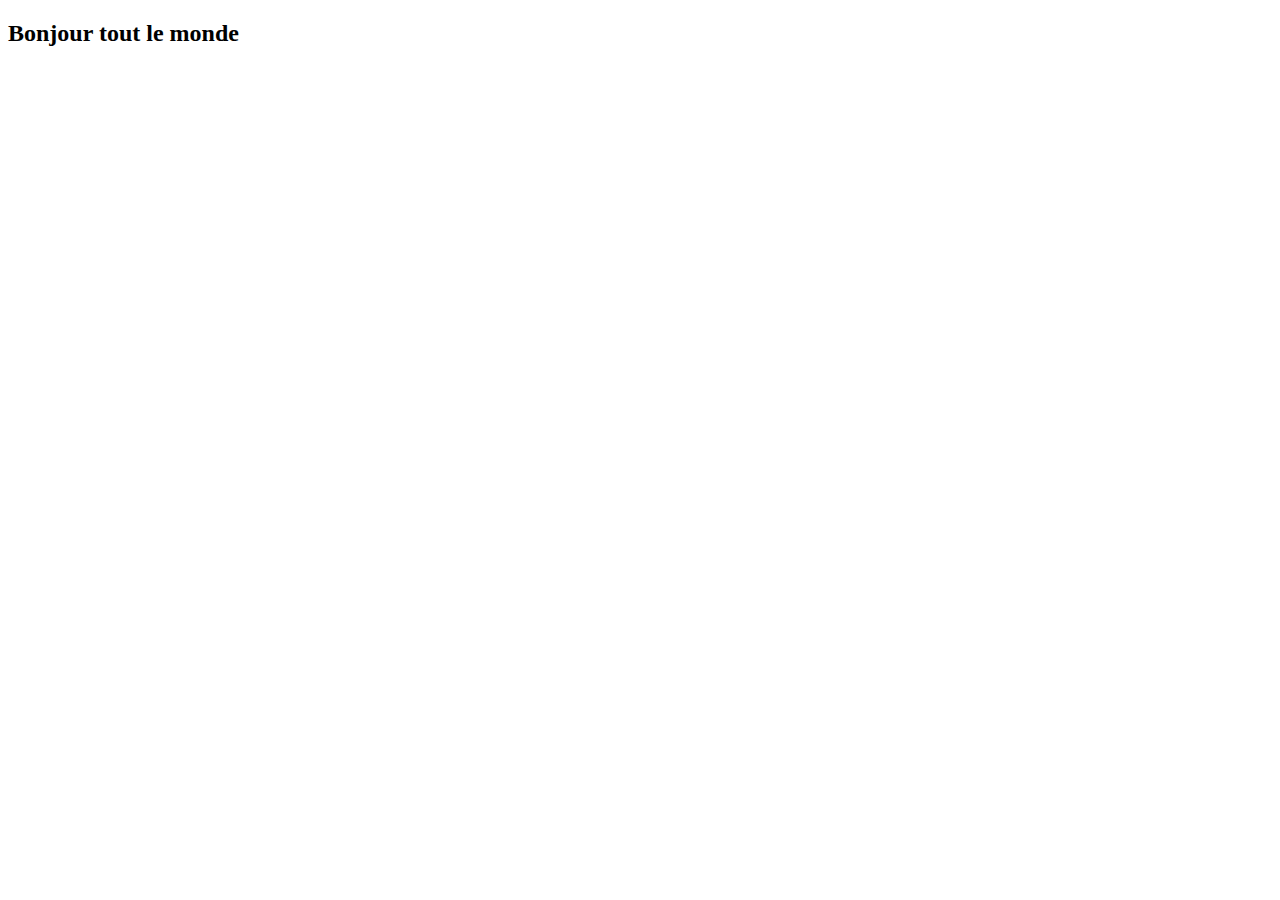
<file: templates/index.html>
<!DOCTYPE html>
<html lang="en">
<head>
    <meta charset="UTF-8">
    <meta name="viewport" content="width=device-width, initial-scale=1.0">
    <title>Apprendre Flask</title>
</head>
<body>
    <h2>Bonjour tout le monde</h2>
</body>
</html>
</file>
